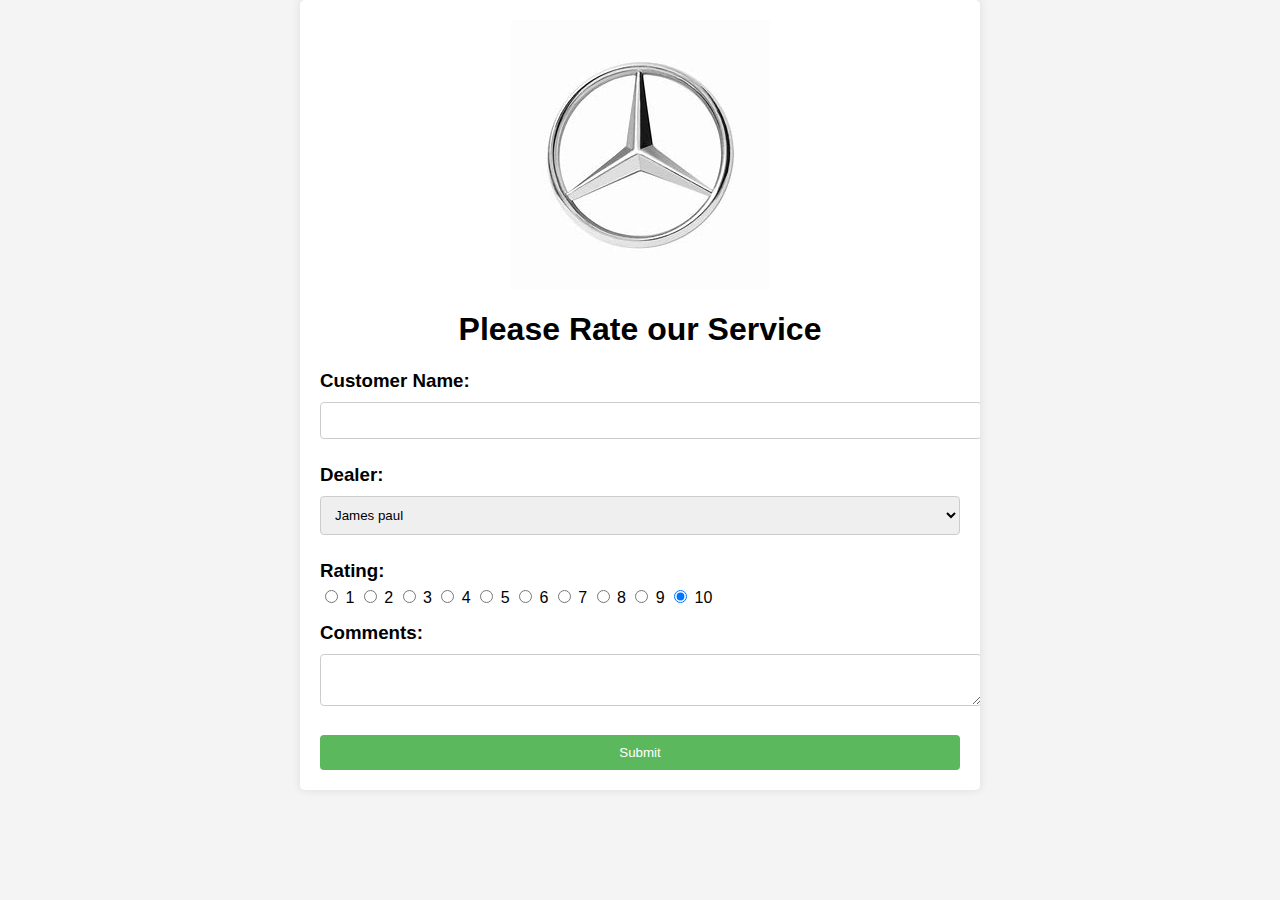
<file: index.html>
<!DOCTYPE html>  
<html lang="en">  
<head>  
    <meta charset="UTF-8">  
    <meta name="viewport" content="width=device-width, initial-scale=1.0">  
    <link rel="stylesheet" href="../styling/style.css">  
    <title>Benz Feedback</title>  
</head>  
<body>  
    <div class="container">  
        <img src="../styling/download (1).jpeg" alt="Benz" class="logo">  
        <h1>Please Rate our Service</h1>   
        <form action="/submit" method="POST">  
            <div class="form-group">  
                <h3 for="customer">Customer Name:</h3>  
                <input type="text" name="customer" required>  
            </div>  
            <div class="form-group">  
                <h3 for="dealer">Dealer:</h3>  
                <select name="dealer" required>  
                    <option value="James paul">James paul</option>  
                    <option value="Tonny Kroos">Tonny Kroos</option>  
                    <option value="John Doe">John Doe</option>
                    <option value="Henry Albert">Henry Albert</option>
                </select>  
            </div>  
            <div class="form-group">  
                <h3>Rating:</h3>  
                <input type="radio" name="rating" value="1"> 1  
                <input type="radio" name="rating" value="2"> 2  
                <input type="radio" name="rating" value="3"> 3  
                <input type="radio" name="rating" value="4"> 4  
                <input type="radio" name="rating" value="5"> 5  
                <input type="radio" name="rating" value="6"> 6  
                <input type="radio" name="rating" value="7"> 7  
                <input type="radio" name="rating" value="8"> 8  
                <input type="radio" name="rating" value="9"> 9  
                <input type="radio" name="rating" value="10" checked> 10  
            </div>  
            <div class="form-group">  
                <h3 for="comments">Comments:</h3>  
                <textarea name="comments" required></textarea>  
            </div>  
            <button type="submit">Submit</button>  
        </form>  
    </div>  
</body>  
</html>
</file>
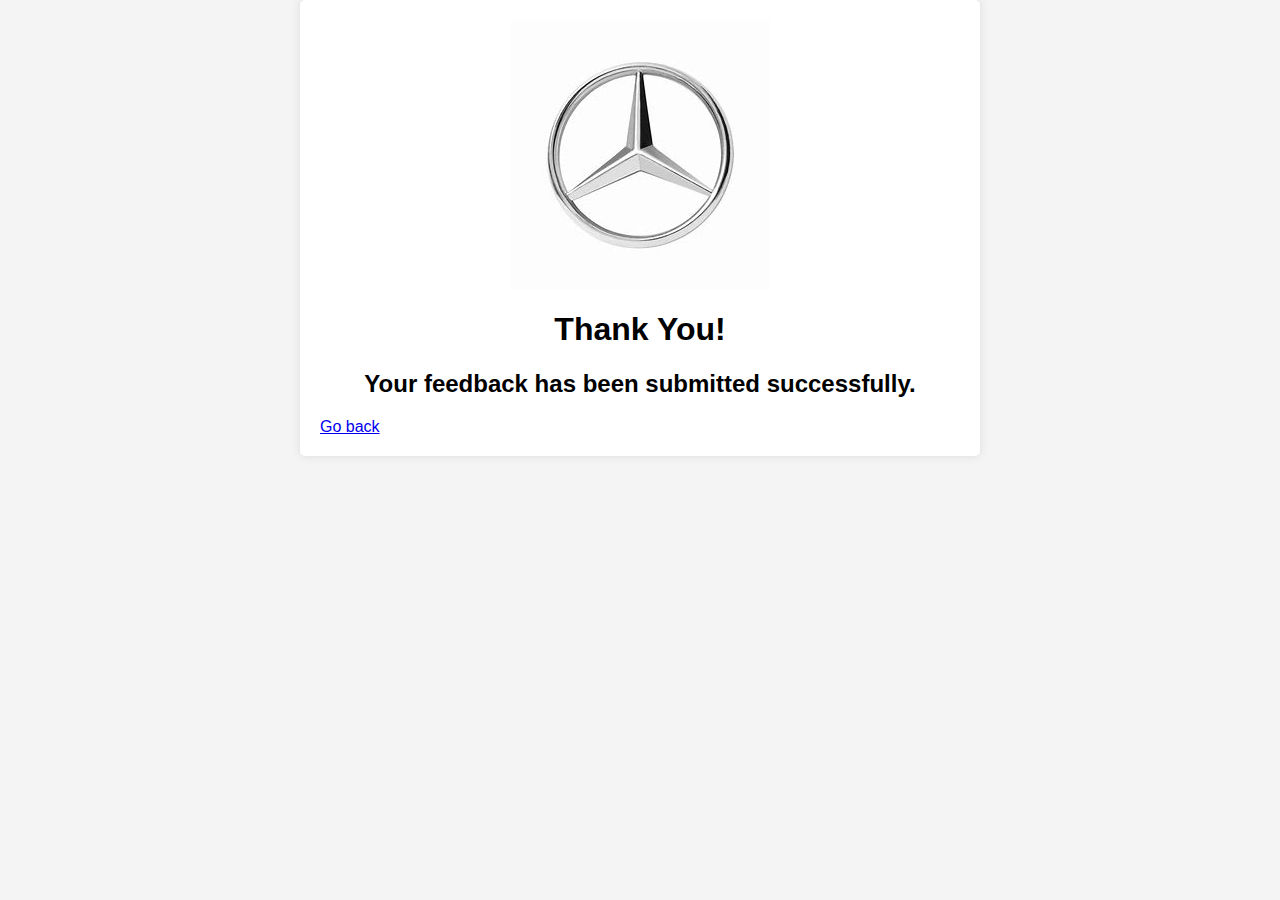
<file: Sucess_page.html>
<!DOCTYPE html>  
<html lang="en">  
<head>  
    <meta charset="UTF-8">  
    <meta name="viewport" content="width=device-width, initial-scale=1.0">  
    <link rel="stylesheet" href="../styling/style.css">  
    <title>Submission Successful</title>  
</head>  
<body>  
    <div class="container">  
        <img src="../styling/download (1).jpeg" alt="Benz" class="logo">  
        <h1>Thank You!</h1>  
        <h2>Your feedback has been submitted successfully.</h2>  
        <a href="/">Go back</a>  
    </div>  
</body>  
</html>
</file>
<file: styling/style.css>
body {  
    font-family: Arial, sans-serif;  
    background-color: #f4f4f4;  
    margin: 0;  
    padding: 0;  
}  

.container {  
    width: 50%;  
    margin: auto;  
    overflow: hidden;  
    background: #fff;  
    padding: 20px;  
    border-radius: 5px;  
    box-shadow: 0 0 10px rgba(0, 0, 0, 0.1);  
}  

.logo {  
    display: block;  
    margin: 0 auto 20px;  
}  

h1, h2 {  
    text-align: center;  
}  

.form-group {  
    margin-bottom: 15px;  
}  

.form-group h3 {  
    margin: 0 0 5px;  
}  

input[type="text"], select, textarea {  
    width: 100%;  
    padding: 10px;  
    margin: 5px 0 10px;  
    border: 1px solid #ccc;  
    border-radius: 4px;  
}  

button {  
    display: block;  
    width: 100%;  
    padding: 10px;  
    background: #5cb85c;  
    color: white;  
    border: none;  
    border-radius: 4px;  
    cursor: pointer;  
}  

button:hover {  
    background: #4cae4c;  
}  

.message {  
    color: red;  
    text-align: center;  
}
</file>
